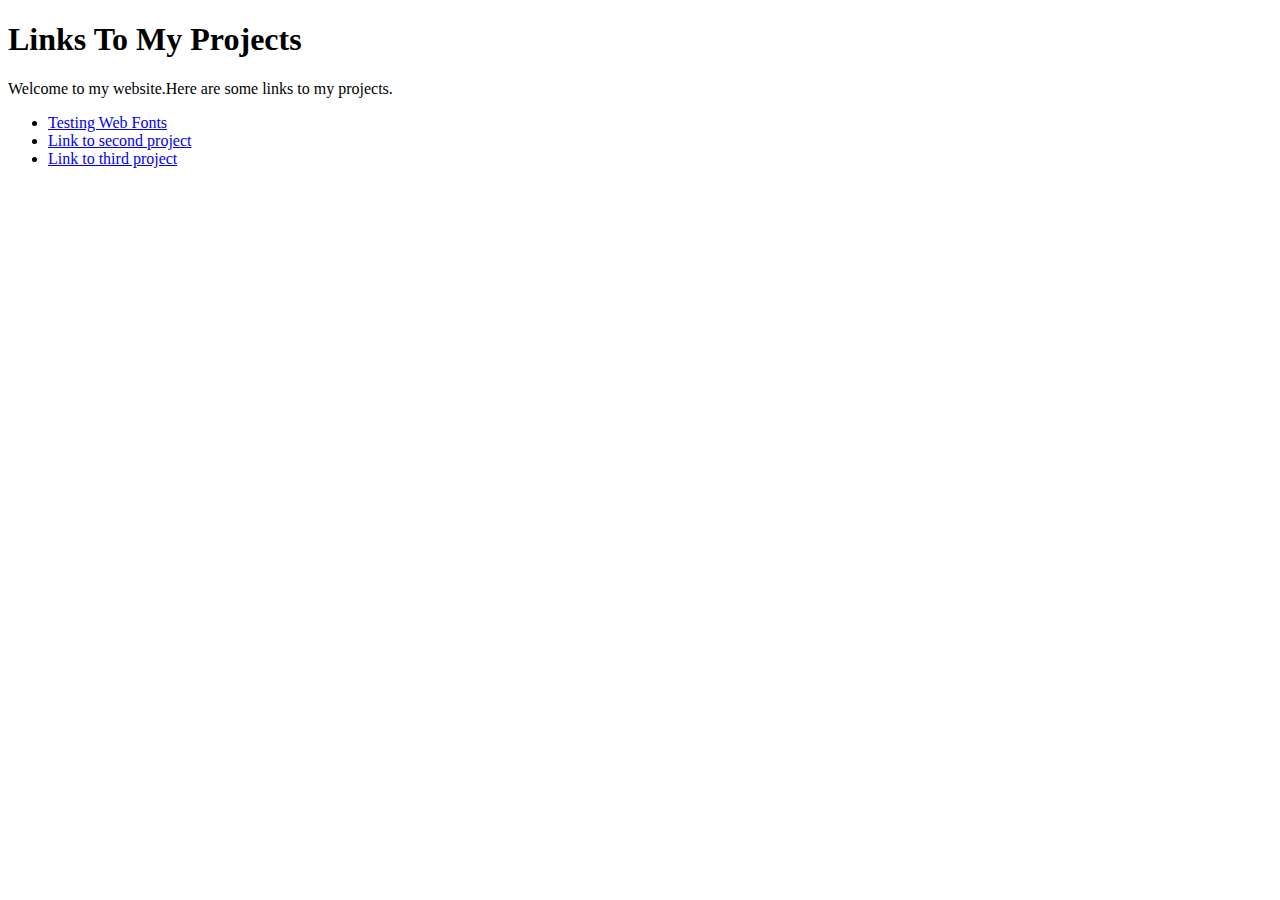
<file: index.html>
<!DOCTYPE html>
<html lang="en">
<head>
    <meta charset="UTF-8">
    <title>My Projects</title>
    <!-- google font s-->
    <link rel="preconnect" href="https://fonts.googleapis.com">
    <link rel="preconnect" href="https://fonts.gstatic.com" crossorigin>
    <link href="https://fonts.googleapis.com/css2?family=Merriweather:wght@700&display=swap" rel="stylesheet">
</head>
<body>
    <h1>Links To My Projects</h1>

    <p>Welcome to my website.Here are some links to my projects.</p>

    <ul>
        <li><a href="Fonttest/index.html"> Testing Web Fonts</a></li>
        <li><a href="#"> Link to second project</a></li>
        <li><a href="#"> Link to third project</a></li>
    </ul>
</body>
</html>
</file>
